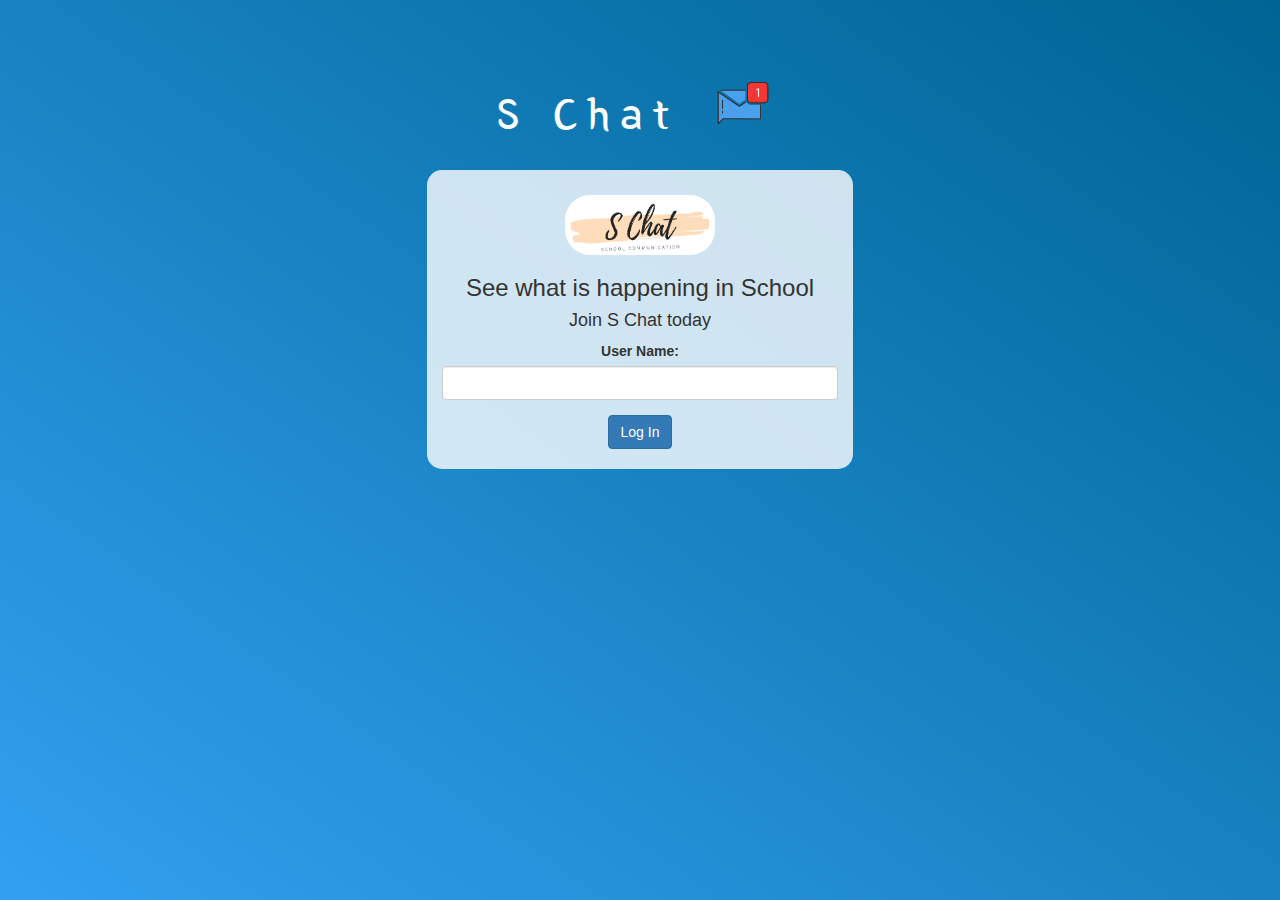
<file: index.html>
<!DOCTYPE html>
<!DOCTYPE html>
<html style="height:100vh;">
<head>
	<title>S Chat</title>
<link href="https://fonts.googleapis.com/css?family=Yeon+Sung&display=swap" rel="stylesheet"><meta name="viewport" content="width=device-width, initial-scale=1">

<link rel="stylesheet" href="https://maxcdn.bootstrapcdn.com/bootstrap/3.4.0/css/bootstrap.min.css">
<script src="https://ajax.googleapis.com/ajax/libs/jquery/3.4.1/jquery.min.js"></script>
<script src="https://maxcdn.bootstrapcdn.com/bootstrap/3.4.0/js/bootstrap.min.js"></script>

<link rel="stylesheet" type="text/css" href="style.css">
<script src="main.js"></script>
</head>
<body>
<center>
	<h1 class="header">	
		S Chat	
        <sup>
	        <img style="width:80px;height:80px;" src="m2.png">
	    </sup>
    </h1>
	<div style="margin-bottom:25px;" class="col-lg-4 col-md-6 col-sm-6 col-xs-11 login_div">
	    <img style="border-radius:25px;width:150px;height:60px;margin-top:25px;" src="S Chat Icon.png" class="logo">
	    <h3>See what is happening in School</h3>
    	<h4>Join S Chat today</h4>
	    <div class="form-group">
		    <label >User Name:</label>
	    	<input id="username" class="form form-control" type="text">
	    </div>
	    <button style="margin-bottom:20px;" id="login_button" onclick="login()" class="btn btn-primary">Log In</button>
	</div>
</center>
</body>
</html>
</file>
<file: style.css>
.header{
    color: white;
    font-family: 'Yeon Sung';
    font-size: 45px;
    letter-spacing: 10px;
    margin-top: 80px;
}
body{
    background-image: linear-gradient(to right top, #33a0f1, #2591d9, #1882c1, #0a73aa, #006494);   
}
.login_div{
	background: rgba(255,255,255,0.8);float: none;border-radius: 15px;
}
</file>
